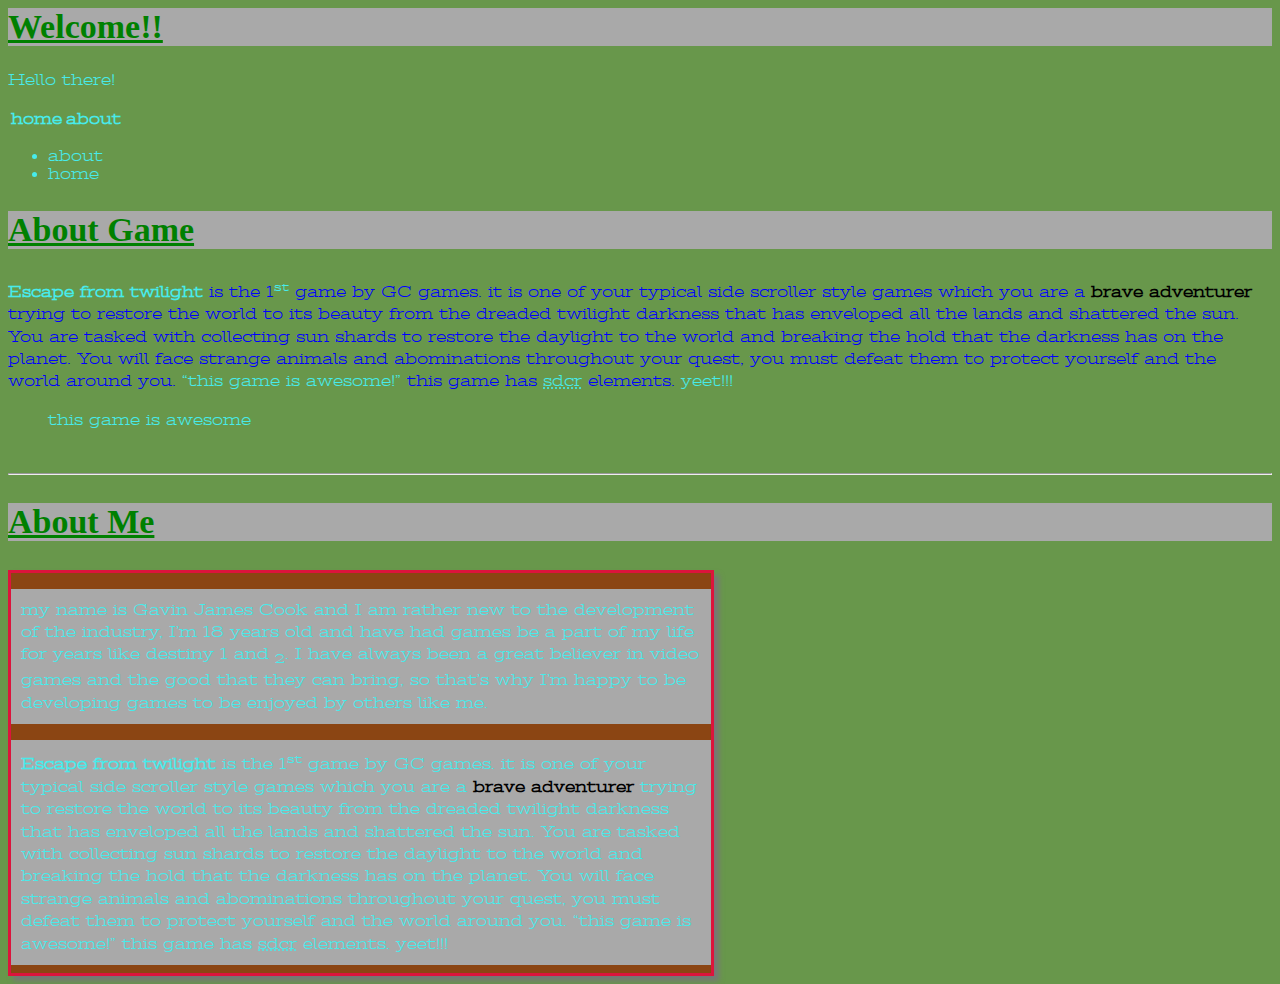
<file: index.html>
<html>
    
    <!-- this is a comment -->
    
    <head>
    <title> test site </title>
    
        <link href="fonts/webfontkit-20211201-042002/stylesheet.css" 
              type="text/css" rel="stylesheet">
        
        
        <link href="css/styles.css" 
              type="text/css" rel="stylesheet">
        
    </head>
    
    <body>
    
        
        
        
    <h1>Welcome!!</h1>
        
        
        
        
        
        
    <p>Hello there!</p>
    
        
        <table>
        
            <tr> 
                <th>home</th>
                <th>about</th>
            
            
            </tr>
            
            
        
        
        </table>
        
        <ul>
        
        <li>about</li>
            
            <li>home</li>
        
        </ul>
        
        
        <h2> About game</h2>
        
    <p id="first"> <strong>Escape from twilight</strong> is the 1<sup>st</sup> game by GC games. it is one of your typical side scroller style games which you are a <span class="character_name">brave adventurer</span> trying to restore the world to its beauty from the dreaded twilight darkness that has enveloped all the lands and shattered the sun. You are tasked with collecting sun shards to restore the daylight to the world and breaking the hold that the darkness has on the planet. You will face strange animals and abominations throughout your quest, you must defeat them to protect yourself and the world around you. <q>this game is awesome!</q> this game has <abbr title = "sidescroller">sdcr</abbr> elements. <a href = "index.html">yeet!!!</a></p>
        
        <blockquote cite="yourmaw.com">
        <p> this game is awesome</p>
            
        </blockquote>
        
        
        <br />
        
        <hr />
        
        
        <h2> About me</h2>
        
        
        <div id="divbox">
        
    <p class="pClass">my name is Gavin James Cook and I am rather new to the development of the industry, I’m 18 years old and have had games be a part of my life for years like destiny 1 and <sub>2</sub>. I have always been a great believer in video games and the good that they can bring, so that’s why I’m happy to be developing games to be enjoyed by others like me.</p>
        
        
        <p class="pClass"> <strong>Escape from twilight</strong> is the 1<sup>st</sup> game by GC games. it is one of your typical side scroller style games which you are a <span class="character_name">brave adventurer</span> trying to restore the world to its beauty from the dreaded twilight darkness that has enveloped all the lands and shattered the sun. You are tasked with collecting sun shards to restore the daylight to the world and breaking the hold that the darkness has on the planet. You will face strange animals and abominations throughout your quest, you must defeat them to protect yourself and the world around you. <q>this game is awesome!</q> this game has <abbr title = "sidescroller">sdcr</abbr> elements. <a href = "index.html">yeet!!!</a></p>
        
        </div>
        
    </body>

</html>
</file>
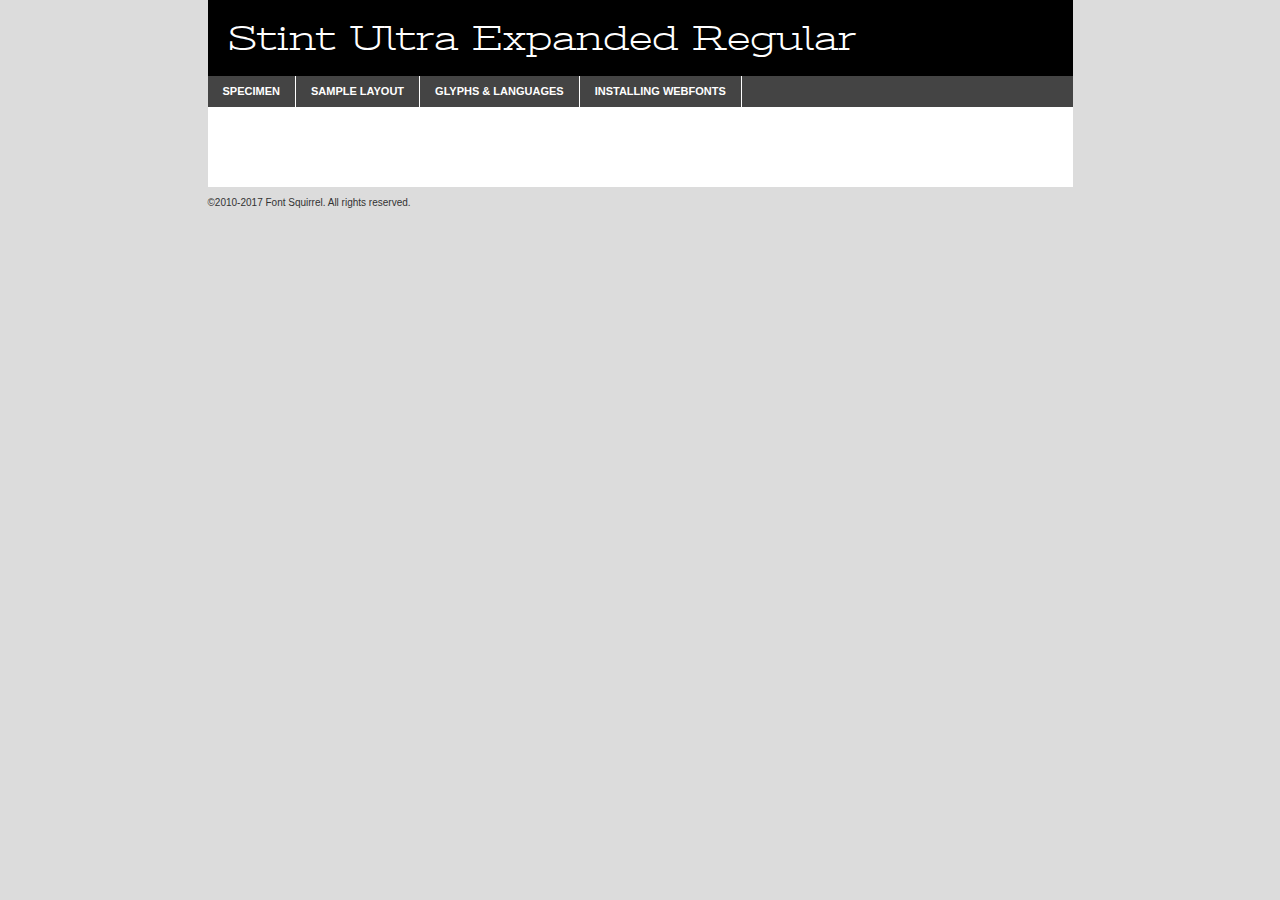
<file: fonts/webfontkit-20211201-042002/stintultraexpanded-regular-demo.html>
<!DOCTYPE html PUBLIC "-//W3C//DTD XHTML 1.0 Transitional//EN"
	"http://www.w3.org/TR/xhtml1/DTD/xhtml1-transitional.dtd">

<html xmlns="http://www.w3.org/1999/xhtml" xml:lang="en" lang="en">
<head>
	<meta http-equiv="Content-Type" content="text/html; charset=utf-8" />
	<script src="http://ajax.googleapis.com/ajax/libs/jquery/1.7.2/jquery.min.js" type="text/javascript" charset="utf-8"></script>
	<script type="text/javascript">
	(function($){$.fn.easyTabs=function(option){var param=jQuery.extend({fadeSpeed:"fast",defaultContent:1,activeClass:'active'},option);$(this).each(function(){var thisId="#"+this.id;if(param.defaultContent==''){param.defaultContent=1;}
	if(typeof param.defaultContent=="number")
	{var defaultTab=$(thisId+" .tabs li:eq("+(param.defaultContent-1)+") a").attr('href').substr(1);}else{var defaultTab=param.defaultContent;}
	$(thisId+" .tabs li a").each(function(){var tabToHide=$(this).attr('href').substr(1);$("#"+tabToHide).addClass('easytabs-tab-content');});hideAll();changeContent(defaultTab);function hideAll(){$(thisId+" .easytabs-tab-content").hide();}
	function changeContent(tabId){hideAll();$(thisId+" .tabs li").removeClass(param.activeClass);$(thisId+" .tabs li a[href=#"+tabId+"]").closest('li').addClass(param.activeClass);if(param.fadeSpeed!="none")
	{$(thisId+" #"+tabId).fadeIn(param.fadeSpeed);}else{$(thisId+" #"+tabId).show();}}
	$(thisId+" .tabs li").click(function(){var tabId=$(this).find('a').attr('href').substr(1);changeContent(tabId);return false;});});}})(jQuery);
	</script>
	<link rel="stylesheet" href="specimen_files/specimen_stylesheet.css" type="text/css" charset="utf-8" />
	<link rel="stylesheet" href="stylesheet.css" type="text/css" charset="utf-8" />

	<style type="text/css">
					body{
				font-family: 'stint_ultra_expandedregular';
							}
		</style>

	<title>Stint Ultra Expanded Regular Specimen</title>
	
	
	<script type="text/javascript" charset="utf-8">
		$(document).ready(function() {
			$('#container').easyTabs({defaultContent:1});
		});
	</script>
</head>

<body>
<div id="container">
	<div id="header">
		Stint Ultra Expanded Regular	</div>
	<ul class="tabs">
		<li><a href="#specimen">Specimen</a></li>
		<li><a href="#layout">Sample Layout</a></li>
				<li><a href="#glyphs">Glyphs &amp; Languages</a></li>
		<li><a href="#installing">Installing Webfonts</a></li>
		
	</ul>
	
	<div id="main_content">

		
			<div id="specimen">
		
				<div class="section">
					<div class="grid12 firstcol">
						<div class="huge">AaBb</div>
					</div>
				</div>
		
				<div class="section">
					<div class="glyph_range">A&#x200B;B&#x200b;C&#x200b;D&#x200b;E&#x200b;F&#x200b;G&#x200b;H&#x200b;I&#x200b;J&#x200b;K&#x200b;L&#x200b;M&#x200b;N&#x200b;O&#x200b;P&#x200b;Q&#x200b;R&#x200b;S&#x200b;T&#x200b;U&#x200b;V&#x200b;W&#x200b;X&#x200b;Y&#x200b;Z&#x200b;a&#x200b;b&#x200b;c&#x200b;d&#x200b;e&#x200b;f&#x200b;g&#x200b;h&#x200b;i&#x200b;j&#x200b;k&#x200b;l&#x200b;m&#x200b;n&#x200b;o&#x200b;p&#x200b;q&#x200b;r&#x200b;s&#x200b;t&#x200b;u&#x200b;v&#x200b;w&#x200b;x&#x200b;y&#x200b;z&#x200b;1&#x200b;2&#x200b;3&#x200b;4&#x200b;5&#x200b;6&#x200b;7&#x200b;8&#x200b;9&#x200b;0&#x200b;&amp;&#x200b;.&#x200b;,&#x200b;?&#x200b;!&#x200b;&#64;&#x200b;(&#x200b;)&#x200b;#&#x200b;$&#x200b;%&#x200b;*&#x200b;+&#x200b;-&#x200b;=&#x200b;:&#x200b;;</div>
				</div>
				<div class="section">
					<div class="grid12 firstcol">
						<table class="sample_table">
							<tr><td>10</td><td class="size10">abcdefghijklmnopqrstuvwxyzABCDEFGHIJKLMNOPQRSTUVWXYZ0123456789abcdefghijklmnopqrstuvwxyzABCDEFGHIJKLMNOPQRSTUVWXYZ0123456789abcdefghijklmnopqrstuvwxyzABCDEFGHIJKLMNOPQRSTUVWXYZ</td></tr>
							<tr><td>11</td><td class="size11">abcdefghijklmnopqrstuvwxyzABCDEFGHIJKLMNOPQRSTUVWXYZ0123456789abcdefghijklmnopqrstuvwxyzABCDEFGHIJKLMNOPQRSTUVWXYZ0123456789abcdefghijklmnopqrstuvwxyzABCDEFGHIJKLMNOPQRSTUVWXYZ</td></tr>
							<tr><td>12</td><td class="size12">abcdefghijklmnopqrstuvwxyzABCDEFGHIJKLMNOPQRSTUVWXYZ0123456789abcdefghijklmnopqrstuvwxyzABCDEFGHIJKLMNOPQRSTUVWXYZ0123456789abcdefghijklmnopqrstuvwxyzABCDEFGHIJKLMNOPQRSTUVWXYZ</td></tr>
							<tr><td>13</td><td class="size13">abcdefghijklmnopqrstuvwxyzABCDEFGHIJKLMNOPQRSTUVWXYZ0123456789abcdefghijklmnopqrstuvwxyzABCDEFGHIJKLMNOPQRSTUVWXYZ0123456789abcdefghijklmnopqrstuvwxyzABCDEFGHIJKLMNOPQRSTUVWXYZ</td></tr>
							<tr><td>14</td><td class="size14">abcdefghijklmnopqrstuvwxyzABCDEFGHIJKLMNOPQRSTUVWXYZ0123456789abcdefghijklmnopqrstuvwxyzABCDEFGHIJKLMNOPQRSTUVWXYZ0123456789abcdefghijklmnopqrstuvwxyzABCDEFGHIJKLMNOPQRSTUVWXYZ</td></tr>
							<tr><td>16</td><td class="size16">abcdefghijklmnopqrstuvwxyzABCDEFGHIJKLMNOPQRSTUVWXYZ0123456789abcdefghijklmnopqrstuvwxyzABCDEFGHIJKLMNOPQRSTUVWXYZ</td></tr>
							<tr><td>18</td><td class="size18">abcdefghijklmnopqrstuvwxyzABCDEFGHIJKLMNOPQRSTUVWXYZ0123456789abcdefghijklmnopqrstuvwxyzABCDEFGHIJKLMNOPQRSTUVWXYZ</td></tr>
							<tr><td>20</td><td class="size20">abcdefghijklmnopqrstuvwxyzABCDEFGHIJKLMNOPQRSTUVWXYZ0123456789abcdefghijklmnopqrstuvwxyzABCDEFGHIJKLMNOPQRSTUVWXYZ</td></tr>
							<tr><td>24</td><td class="size24">abcdefghijklmnopqrstuvwxyzABCDEFGHIJKLMNOPQRSTUVWXYZ0123456789abcdefghijklmnopqrstuvwxyzABCDEFGHIJKLMNOPQRSTUVWXYZ</td></tr>
							<tr><td>30</td><td class="size30">abcdefghijklmnopqrstuvwxyzABCDEFGHIJKLMNOPQRSTUVWXYZ0123456789abcdefghijklmnopqrstuvwxyzABCDEFGHIJKLMNOPQRSTUVWXYZ</td></tr>
							<tr><td>36</td><td class="size36">abcdefghijklmnopqrstuvwxyzABCDEFGHIJKLMNOPQRSTUVWXYZ0123456789abcdefghijklmnopqrstuvwxyzABCDEFGHIJKLMNOPQRSTUVWXYZ</td></tr>
							<tr><td>48</td><td class="size48">abcdefghijklmnopqrstuvwxyzABCDEFGHIJKLMNOPQRSTUVWXYZ0123456789abcdefghijklmnopqrstuvwxyzABCDEFGHIJKLMNOPQRSTUVWXYZ</td></tr>
							<tr><td>60</td><td class="size60">abcdefghijklmnopqrstuvwxyzABCDEFGHIJKLMNOPQRSTUVWXYZ0123456789abcdefghijklmnopqrstuvwxyzABCDEFGHIJKLMNOPQRSTUVWXYZ</td></tr>
							<tr><td>72</td><td class="size72">abcdefghijklmnopqrstuvwxyzABCDEFGHIJKLMNOPQRSTUVWXYZ0123456789abcdefghijklmnopqrstuvwxyzABCDEFGHIJKLMNOPQRSTUVWXYZ</td></tr>
							<tr><td>90</td><td class="size90">abcdefghijklmnopqrstuvwxyzABCDEFGHIJKLMNOPQRSTUVWXYZ0123456789abcdefghijklmnopqrstuvwxyzABCDEFGHIJKLMNOPQRSTUVWXYZ</td></tr>
						</table>
				
					</div>
			
				</div>
		
		
		
								<div class="section" id="bodycomparison">


										<div id="xheight">
				<div class="fontbody">&#x25FC;&#x25FC;&#x25FC;&#x25FC;&#x25FC;&#x25FC;&#x25FC;&#x25FC;&#x25FC;&#x25FC;&#x25FC;&#x25FC;&#x25FC;&#x25FC;&#x25FC;&#x25FC;&#x25FC;&#x25FC;&#x25FC;&#x25FC;&#x25FC;&#x25FC;&#x25FC;&#x25FC;&#x25FC;&#x25FC;&#x25FC;&#x25FC;&#x25FC;&#x25FC;&#x25FC;&#x25FC;&#x25FC;&#x25FC;&#x25FC;&#x25FC;&#x25FC;&#x25FC;&#x25FC;&#x25FC;&#x25FC;&#x25FC;&#x25FC;&#x25FC;&#x25FC;&#x25FC;&#x25FC;&#x25FC;&#x25FC;&#x25FC;&#x25FC;&#x25FC;&#x25FC;&#x25FC;&#x25FC;&#x25FC;&#x25FC;&#x25FC;&#x25FC;&#x25FC;&#x25FC;&#x25FC;&#x25FC;&#x25FC;&#x25FC;&#x25FC;&#x25FC;&#x25FC;&#x25FC;&#x25FC;&#x25FC;&#x25FC;&#x25FC;&#x25FC;&#x25FC;&#x25FC;&#x25FC;&#x25FC;&#x25FC;&#x25FC;&#x25FC;&#x25FC;&#x25FC;&#x25FC;&#x25FC;&#x25FC;&#x25FC;&#x25FC;&#x25FC;&#x25FC;&#x25FC;&#x25FC;&#x25FC;&#x25FC;&#x25FC;&#x25FC;&#x25FC;&#x25FC;&#x25FC;body</div><div class="arialbody">body</div><div class="verdanabody">body</div><div class="georgiabody">body</div></div>
										<div class="fontbody" style="z-index:1">
											body<span>Stint Ultra Expanded Regular</span>
										</div>
										<div class="arialbody" style="z-index:1">
											body<span>Arial</span>
										</div>
										<div class="verdanabody" style="z-index:1">
											body<span>Verdana</span>
										</div>
										<div class="georgiabody" style="z-index:1">
											body<span>Georgia</span>
										</div>



								</div>
		
		
				<div class="section psample psample_row1" id="">
					
					<div class="grid2 firstcol">
						<p class="size10"><span>10.</span>Aenean lacinia bibendum nulla sed consectetur. Fusce dapibus, tellus ac cursus commodo, tortor mauris condimentum nibh, ut fermentum massa justo sit amet risus. Nullam id dolor id nibh ultricies vehicula ut id elit. Cum sociis natoque penatibus et magnis dis parturient montes, nascetur ridiculus mus. Nulla vitae elit libero, a pharetra augue.</p>
			
					</div>
					<div class="grid3">
						<p class="size11"><span>11.</span>Aenean lacinia bibendum nulla sed consectetur. Fusce dapibus, tellus ac cursus commodo, tortor mauris condimentum nibh, ut fermentum massa justo sit amet risus. Nullam id dolor id nibh ultricies vehicula ut id elit. Cum sociis natoque penatibus et magnis dis parturient montes, nascetur ridiculus mus. Nulla vitae elit libero, a pharetra augue.</p>
			
					</div>
					<div class="grid3">
						<p class="size12"><span>12.</span>Aenean lacinia bibendum nulla sed consectetur. Fusce dapibus, tellus ac cursus commodo, tortor mauris condimentum nibh, ut fermentum massa justo sit amet risus. Nullam id dolor id nibh ultricies vehicula ut id elit. Cum sociis natoque penatibus et magnis dis parturient montes, nascetur ridiculus mus. Nulla vitae elit libero, a pharetra augue.</p>
			
					</div>
					<div class="grid4">
						<p class="size13"><span>13.</span>Aenean lacinia bibendum nulla sed consectetur. Fusce dapibus, tellus ac cursus commodo, tortor mauris condimentum nibh, ut fermentum massa justo sit amet risus. Nullam id dolor id nibh ultricies vehicula ut id elit. Cum sociis natoque penatibus et magnis dis parturient montes, nascetur ridiculus mus. Nulla vitae elit libero, a pharetra augue.</p>
			
					</div>
					<div class="white_blend"></div>
					
				</div>
				<div class="section psample psample_row2" id="">
					<div class="grid3 firstcol">
						<p class="size14"><span>14.</span>Aenean lacinia bibendum nulla sed consectetur. Fusce dapibus, tellus ac cursus commodo, tortor mauris condimentum nibh, ut fermentum massa justo sit amet risus. Nullam id dolor id nibh ultricies vehicula ut id elit. Cum sociis natoque penatibus et magnis dis parturient montes, nascetur ridiculus mus. Nulla vitae elit libero, a pharetra augue.</p>
			
					</div>
					<div class="grid4">
						<p class="size16"><span>16.</span>Aenean lacinia bibendum nulla sed consectetur. Fusce dapibus, tellus ac cursus commodo, tortor mauris condimentum nibh, ut fermentum massa justo sit amet risus. Nullam id dolor id nibh ultricies vehicula ut id elit. Cum sociis natoque penatibus et magnis dis parturient montes, nascetur ridiculus mus. Nulla vitae elit libero, a pharetra augue.</p>
			
					</div>
					<div class="grid5">
						<p class="size18"><span>18.</span>Aenean lacinia bibendum nulla sed consectetur. Fusce dapibus, tellus ac cursus commodo, tortor mauris condimentum nibh, ut fermentum massa justo sit amet risus. Nullam id dolor id nibh ultricies vehicula ut id elit. Cum sociis natoque penatibus et magnis dis parturient montes, nascetur ridiculus mus. Nulla vitae elit libero, a pharetra augue.</p>
			
					</div>

					<div class="white_blend"></div>

				</div>
				
				<div class="section psample psample_row3" id="">
					<div class="grid5 firstcol">
						<p class="size20"><span>20.</span>Aenean lacinia bibendum nulla sed consectetur. Fusce dapibus, tellus ac cursus commodo, tortor mauris condimentum nibh, ut fermentum massa justo sit amet risus. Nullam id dolor id nibh ultricies vehicula ut id elit. Cum sociis natoque penatibus et magnis dis parturient montes, nascetur ridiculus mus. Nulla vitae elit libero, a pharetra augue.</p>
					</div>
					<div class="grid7">
						<p class="size24"><span>24.</span>Aenean lacinia bibendum nulla sed consectetur. Fusce dapibus, tellus ac cursus commodo, tortor mauris condimentum nibh, ut fermentum massa justo sit amet risus. Nullam id dolor id nibh ultricies vehicula ut id elit. Cum sociis natoque penatibus et magnis dis parturient montes, nascetur ridiculus mus. Nulla vitae elit libero, a pharetra augue.</p>
					</div>
					
					<div class="white_blend"></div>
					
				</div>
				
				<div class="section psample psample_row4" id="">
					<div class="grid12 firstcol">
						<p class="size30"><span>30.</span>Aenean lacinia bibendum nulla sed consectetur. Fusce dapibus, tellus ac cursus commodo, tortor mauris condimentum nibh, ut fermentum massa justo sit amet risus. Nullam id dolor id nibh ultricies vehicula ut id elit. Cum sociis natoque penatibus et magnis dis parturient montes, nascetur ridiculus mus. Nulla vitae elit libero, a pharetra augue.</p>
					</div>
					<div class="white_blend"></div>
					
				</div>
				
				
				
				<div class="section psample psample_row1 fullreverse">
					<div class="grid2 firstcol">
						<p class="size10"><span>10.</span>Aenean lacinia bibendum nulla sed consectetur. Fusce dapibus, tellus ac cursus commodo, tortor mauris condimentum nibh, ut fermentum massa justo sit amet risus. Nullam id dolor id nibh ultricies vehicula ut id elit. Cum sociis natoque penatibus et magnis dis parturient montes, nascetur ridiculus mus. Nulla vitae elit libero, a pharetra augue.</p>
			
					</div>
					<div class="grid3">
						<p class="size11"><span>11.</span>Aenean lacinia bibendum nulla sed consectetur. Fusce dapibus, tellus ac cursus commodo, tortor mauris condimentum nibh, ut fermentum massa justo sit amet risus. Nullam id dolor id nibh ultricies vehicula ut id elit. Cum sociis natoque penatibus et magnis dis parturient montes, nascetur ridiculus mus. Nulla vitae elit libero, a pharetra augue.</p>
			
					</div>
					<div class="grid3">
						<p class="size12"><span>12.</span>Aenean lacinia bibendum nulla sed consectetur. Fusce dapibus, tellus ac cursus commodo, tortor mauris condimentum nibh, ut fermentum massa justo sit amet risus. Nullam id dolor id nibh ultricies vehicula ut id elit. Cum sociis natoque penatibus et magnis dis parturient montes, nascetur ridiculus mus. Nulla vitae elit libero, a pharetra augue.</p>
			
					</div>
					<div class="grid4">
						<p class="size13"><span>13.</span>Aenean lacinia bibendum nulla sed consectetur. Fusce dapibus, tellus ac cursus commodo, tortor mauris condimentum nibh, ut fermentum massa justo sit amet risus. Nullam id dolor id nibh ultricies vehicula ut id elit. Cum sociis natoque penatibus et magnis dis parturient montes, nascetur ridiculus mus. Nulla vitae elit libero, a pharetra augue.</p>
			
					</div>
					<div class="black_blend"></div>
					
				</div>
				
				<div class="section psample psample_row2 fullreverse">
					<div class="grid3 firstcol">
						<p class="size14"><span>14.</span>Aenean lacinia bibendum nulla sed consectetur. Fusce dapibus, tellus ac cursus commodo, tortor mauris condimentum nibh, ut fermentum massa justo sit amet risus. Nullam id dolor id nibh ultricies vehicula ut id elit. Cum sociis natoque penatibus et magnis dis parturient montes, nascetur ridiculus mus. Nulla vitae elit libero, a pharetra augue.</p>
			
					</div>
					<div class="grid4">
						<p class="size16"><span>16.</span>Aenean lacinia bibendum nulla sed consectetur. Fusce dapibus, tellus ac cursus commodo, tortor mauris condimentum nibh, ut fermentum massa justo sit amet risus. Nullam id dolor id nibh ultricies vehicula ut id elit. Cum sociis natoque penatibus et magnis dis parturient montes, nascetur ridiculus mus. Nulla vitae elit libero, a pharetra augue.</p>
			
					</div>
					<div class="grid5">
						<p class="size18"><span>18.</span>Aenean lacinia bibendum nulla sed consectetur. Fusce dapibus, tellus ac cursus commodo, tortor mauris condimentum nibh, ut fermentum massa justo sit amet risus. Nullam id dolor id nibh ultricies vehicula ut id elit. Cum sociis natoque penatibus et magnis dis parturient montes, nascetur ridiculus mus. Nulla vitae elit libero, a pharetra augue.</p>
			
					</div>
					<div class="black_blend"></div>

				</div>
				
				<div class="section psample fullreverse psample_row3" id="">
					<div class="grid5 firstcol">
						<p class="size20"><span>20.</span>Aenean lacinia bibendum nulla sed consectetur. Fusce dapibus, tellus ac cursus commodo, tortor mauris condimentum nibh, ut fermentum massa justo sit amet risus. Nullam id dolor id nibh ultricies vehicula ut id elit. Cum sociis natoque penatibus et magnis dis parturient montes, nascetur ridiculus mus. Nulla vitae elit libero, a pharetra augue.</p>
					</div>
					<div class="grid7">
						<p class="size24"><span>24.</span>Aenean lacinia bibendum nulla sed consectetur. Fusce dapibus, tellus ac cursus commodo, tortor mauris condimentum nibh, ut fermentum massa justo sit amet risus. Nullam id dolor id nibh ultricies vehicula ut id elit. Cum sociis natoque penatibus et magnis dis parturient montes, nascetur ridiculus mus. Nulla vitae elit libero, a pharetra augue.</p>
					</div>
					
					<div class="black_blend"></div>
					
				</div>
				
				<div class="section psample fullreverse psample_row4" id="" style="border-bottom: 20px #000 solid;">
					<div class="grid12 firstcol">
						<p class="size30"><span>30.</span>Aenean lacinia bibendum nulla sed consectetur. Fusce dapibus, tellus ac cursus commodo, tortor mauris condimentum nibh, ut fermentum massa justo sit amet risus. Nullam id dolor id nibh ultricies vehicula ut id elit. Cum sociis natoque penatibus et magnis dis parturient montes, nascetur ridiculus mus. Nulla vitae elit libero, a pharetra augue.</p>
					</div>
					<div class="black_blend"></div>
					
				</div>
				
				
				
				
			</div>
			
			<div id="layout">
				
				<div class="section">
					
					<div class="grid12 firstcol">
						<h1>Lorem Ipsum Dolor</h1>
						<h2>Etiam porta sem malesuada magna mollis euismod</h2>
						
						<p class="byline">By <a href="#link">Aenean Lacinia</a></p>
					</div>
				</div>
				<div class="section">
					<div class="grid8 firstcol">
						<p class="large">Donec sed odio dui. Morbi leo risus, porta ac consectetur ac, vestibulum at eros. Fusce dapibus, tellus ac cursus commodo, tortor mauris condimentum nibh, ut fermentum massa justo sit amet risus. </p>

						
						<h3>Pellentesque ornare sem</h3>

						<p>Maecenas sed diam eget risus varius blandit sit amet non magna. Maecenas faucibus mollis interdum. Donec ullamcorper nulla non metus auctor fringilla. Nullam id dolor id nibh ultricies vehicula ut id elit. Nullam id dolor id nibh ultricies vehicula ut id elit. </p>

						<p>Aenean eu leo quam. Pellentesque ornare sem lacinia quam venenatis vestibulum. Lorem ipsum dolor sit amet, consectetur adipiscing elit. Cum sociis natoque penatibus et magnis dis parturient montes, nascetur ridiculus mus. </p>

						<p>Nulla vitae elit libero, a pharetra augue. Praesent commodo cursus magna, vel scelerisque nisl consectetur et. Aenean lacinia bibendum nulla sed consectetur. </p>

						<p>Nullam quis risus eget urna mollis ornare vel eu leo. Nullam quis risus eget urna mollis ornare vel eu leo. Maecenas sed diam eget risus varius blandit sit amet non magna. Donec ullamcorper nulla non metus auctor fringilla. </p>

						<h3>Cras mattis consectetur</h3>

						<p>Aenean eu leo quam. Pellentesque ornare sem lacinia quam venenatis vestibulum. Aenean lacinia bibendum nulla sed consectetur. Integer posuere erat a ante venenatis dapibus posuere velit aliquet. Cras mattis consectetur purus sit amet fermentum. </p>

						<p>Nullam id dolor id nibh ultricies vehicula ut id elit. Nullam quis risus eget urna mollis ornare vel eu leo. Cras mattis consectetur purus sit amet fermentum.</p>
					</div>
					
					<div class="grid4 sidebar">
						
						<div class="box reverse">
							<p class="last">Nullam quis risus eget urna mollis ornare vel eu leo. Donec ullamcorper nulla non metus auctor fringilla. Cras mattis consectetur purus sit amet fermentum. Sed posuere consectetur est at lobortis. Lorem ipsum dolor sit amet, consectetur adipiscing elit. </p>
						</div>
						
						<p class="caption">Maecenas sed diam eget risus varius.</p>

						<p>Vestibulum id ligula porta felis euismod semper. Integer posuere erat a ante venenatis dapibus posuere velit aliquet. Vestibulum id ligula porta felis euismod semper. Sed posuere consectetur est at lobortis. Maecenas sed diam eget risus varius blandit sit amet non magna. Fusce dapibus, tellus ac cursus commodo, tortor mauris condimentum nibh, ut fermentum massa justo sit amet risus. </p>

					

						<p>Duis mollis, est non commodo luctus, nisi erat porttitor ligula, eget lacinia odio sem nec elit. Aenean lacinia bibendum nulla sed consectetur. Vivamus sagittis lacus vel augue laoreet rutrum faucibus dolor auctor. Aenean lacinia bibendum nulla sed consectetur. Nullam quis risus eget urna mollis ornare vel eu leo. </p>

						<p>Praesent commodo cursus magna, vel scelerisque nisl consectetur et. Donec ullamcorper nulla non metus auctor fringilla. Maecenas faucibus mollis interdum. Fusce dapibus, tellus ac cursus commodo, tortor mauris condimentum nibh, ut fermentum massa justo sit amet risus. </p>

					</div>
				</div>
				
			</div>


			



		<div id="glyphs">
			<div class="section">
				<div class="grid12 firstcol">
			
				<h1>Language Support</h1>
				<p>The subset of Stint Ultra Expanded Regular in this kit supports the following languages:<br />
			
					Albanian, Basque, Breton, Chamorro, Danish, Dutch, English, Faroese, Finnish, French, Frisian, Galician, German, Icelandic, Italian, Malagasy, Norwegian, Portuguese, Spanish, Alsatian, Aragonese, Arapaho, Arrernte, Asturian, Aymara, Bislama, Cebuano, Corsican, Fijian, French_creole, Genoese, Gilbertese, Greenlandic, Haitian_creole, Hiligaynon, Hmong, Hopi, Ibanag, Iloko_ilokano, Indonesian, Interglossa_glosa, Interlingua, Irish_gaelic, Jerriais, Lojban, Lombard, Luxembourgeois, Manx, Mohawk, Norfolk_pitcairnese, Occitan, Oromo, Pangasinan, Papiamento, Piedmontese, Potawatomi, Rhaeto-romance, Romansh, Rotokas, Sami_lule, Samoan, Sardinian, Scots_gaelic, Seychelles_creole, Shona, Sicilian, Somali, Southern_ndebele, Swahili, Swati_swazi, Tagalog_filipino_pilipino, Tetum, Tok_pisin, Uyghur_latinized, Volapuk, Walloon, Warlpiri, Xhosa, Yapese, Zulu, Latinbasic, Ubasic, Demo				</p>
				<h1>Glyph Chart</h1>
				<p>The subset of Stint Ultra Expanded Regular in this kit includes all the glyphs listed below. Unicode entities are included above each glyph to help you insert individual characters into your layout.</p>
				<div id="glyph_chart">
			
																				 <div><p>&amp;#32;</p>&#32;</div>
																				 <div><p>&amp;#33;</p>&#33;</div>
																				 <div><p>&amp;#34;</p>&#34;</div>
																				 <div><p>&amp;#35;</p>&#35;</div>
																				 <div><p>&amp;#36;</p>&#36;</div>
																				 <div><p>&amp;#37;</p>&#37;</div>
																				 <div><p>&amp;#38;</p>&#38;</div>
																				 <div><p>&amp;#39;</p>&#39;</div>
																				 <div><p>&amp;#40;</p>&#40;</div>
																				 <div><p>&amp;#41;</p>&#41;</div>
																				 <div><p>&amp;#42;</p>&#42;</div>
																				 <div><p>&amp;#43;</p>&#43;</div>
																				 <div><p>&amp;#44;</p>&#44;</div>
																				 <div><p>&amp;#45;</p>&#45;</div>
																				 <div><p>&amp;#46;</p>&#46;</div>
																				 <div><p>&amp;#47;</p>&#47;</div>
																				 <div><p>&amp;#48;</p>&#48;</div>
																				 <div><p>&amp;#49;</p>&#49;</div>
																				 <div><p>&amp;#50;</p>&#50;</div>
																				 <div><p>&amp;#51;</p>&#51;</div>
																				 <div><p>&amp;#52;</p>&#52;</div>
																				 <div><p>&amp;#53;</p>&#53;</div>
																				 <div><p>&amp;#54;</p>&#54;</div>
																				 <div><p>&amp;#55;</p>&#55;</div>
																				 <div><p>&amp;#56;</p>&#56;</div>
																				 <div><p>&amp;#57;</p>&#57;</div>
																				 <div><p>&amp;#58;</p>&#58;</div>
																				 <div><p>&amp;#59;</p>&#59;</div>
																				 <div><p>&amp;#60;</p>&#60;</div>
																				 <div><p>&amp;#61;</p>&#61;</div>
																				 <div><p>&amp;#62;</p>&#62;</div>
																				 <div><p>&amp;#63;</p>&#63;</div>
																				 <div><p>&amp;#64;</p>&#64;</div>
																				 <div><p>&amp;#65;</p>&#65;</div>
																				 <div><p>&amp;#66;</p>&#66;</div>
																				 <div><p>&amp;#67;</p>&#67;</div>
																				 <div><p>&amp;#68;</p>&#68;</div>
																				 <div><p>&amp;#69;</p>&#69;</div>
																				 <div><p>&amp;#70;</p>&#70;</div>
																				 <div><p>&amp;#71;</p>&#71;</div>
																				 <div><p>&amp;#72;</p>&#72;</div>
																				 <div><p>&amp;#73;</p>&#73;</div>
																				 <div><p>&amp;#74;</p>&#74;</div>
																				 <div><p>&amp;#75;</p>&#75;</div>
																				 <div><p>&amp;#76;</p>&#76;</div>
																				 <div><p>&amp;#77;</p>&#77;</div>
																				 <div><p>&amp;#78;</p>&#78;</div>
																				 <div><p>&amp;#79;</p>&#79;</div>
																				 <div><p>&amp;#80;</p>&#80;</div>
																				 <div><p>&amp;#81;</p>&#81;</div>
																				 <div><p>&amp;#82;</p>&#82;</div>
																				 <div><p>&amp;#83;</p>&#83;</div>
																				 <div><p>&amp;#84;</p>&#84;</div>
																				 <div><p>&amp;#85;</p>&#85;</div>
																				 <div><p>&amp;#86;</p>&#86;</div>
																				 <div><p>&amp;#87;</p>&#87;</div>
																				 <div><p>&amp;#88;</p>&#88;</div>
																				 <div><p>&amp;#89;</p>&#89;</div>
																				 <div><p>&amp;#90;</p>&#90;</div>
																				 <div><p>&amp;#91;</p>&#91;</div>
																				 <div><p>&amp;#92;</p>&#92;</div>
																				 <div><p>&amp;#93;</p>&#93;</div>
																				 <div><p>&amp;#94;</p>&#94;</div>
																				 <div><p>&amp;#95;</p>&#95;</div>
																				 <div><p>&amp;#96;</p>&#96;</div>
																				 <div><p>&amp;#97;</p>&#97;</div>
																				 <div><p>&amp;#98;</p>&#98;</div>
																				 <div><p>&amp;#99;</p>&#99;</div>
																				 <div><p>&amp;#100;</p>&#100;</div>
																				 <div><p>&amp;#101;</p>&#101;</div>
																				 <div><p>&amp;#102;</p>&#102;</div>
																				 <div><p>&amp;#103;</p>&#103;</div>
																				 <div><p>&amp;#104;</p>&#104;</div>
																				 <div><p>&amp;#105;</p>&#105;</div>
																				 <div><p>&amp;#106;</p>&#106;</div>
																				 <div><p>&amp;#107;</p>&#107;</div>
																				 <div><p>&amp;#108;</p>&#108;</div>
																				 <div><p>&amp;#109;</p>&#109;</div>
																				 <div><p>&amp;#110;</p>&#110;</div>
																				 <div><p>&amp;#111;</p>&#111;</div>
																				 <div><p>&amp;#112;</p>&#112;</div>
																				 <div><p>&amp;#113;</p>&#113;</div>
																				 <div><p>&amp;#114;</p>&#114;</div>
																				 <div><p>&amp;#115;</p>&#115;</div>
																				 <div><p>&amp;#116;</p>&#116;</div>
																				 <div><p>&amp;#117;</p>&#117;</div>
																				 <div><p>&amp;#118;</p>&#118;</div>
																				 <div><p>&amp;#119;</p>&#119;</div>
																				 <div><p>&amp;#120;</p>&#120;</div>
																				 <div><p>&amp;#121;</p>&#121;</div>
																				 <div><p>&amp;#122;</p>&#122;</div>
																				 <div><p>&amp;#123;</p>&#123;</div>
																				 <div><p>&amp;#124;</p>&#124;</div>
																				 <div><p>&amp;#125;</p>&#125;</div>
																				 <div><p>&amp;#126;</p>&#126;</div>
																				 <div><p>&amp;#160;</p>&#160;</div>
																				 <div><p>&amp;#161;</p>&#161;</div>
																				 <div><p>&amp;#162;</p>&#162;</div>
																				 <div><p>&amp;#163;</p>&#163;</div>
																				 <div><p>&amp;#164;</p>&#164;</div>
																				 <div><p>&amp;#165;</p>&#165;</div>
																				 <div><p>&amp;#166;</p>&#166;</div>
																				 <div><p>&amp;#167;</p>&#167;</div>
																				 <div><p>&amp;#168;</p>&#168;</div>
																				 <div><p>&amp;#169;</p>&#169;</div>
																				 <div><p>&amp;#170;</p>&#170;</div>
																				 <div><p>&amp;#171;</p>&#171;</div>
																				 <div><p>&amp;#172;</p>&#172;</div>
																				 <div><p>&amp;#173;</p>&#173;</div>
																				 <div><p>&amp;#174;</p>&#174;</div>
																				 <div><p>&amp;#175;</p>&#175;</div>
																				 <div><p>&amp;#176;</p>&#176;</div>
																				 <div><p>&amp;#177;</p>&#177;</div>
																				 <div><p>&amp;#178;</p>&#178;</div>
																				 <div><p>&amp;#179;</p>&#179;</div>
																				 <div><p>&amp;#180;</p>&#180;</div>
																				 <div><p>&amp;#181;</p>&#181;</div>
																				 <div><p>&amp;#182;</p>&#182;</div>
																				 <div><p>&amp;#183;</p>&#183;</div>
																				 <div><p>&amp;#184;</p>&#184;</div>
																				 <div><p>&amp;#185;</p>&#185;</div>
																				 <div><p>&amp;#186;</p>&#186;</div>
																				 <div><p>&amp;#187;</p>&#187;</div>
																				 <div><p>&amp;#188;</p>&#188;</div>
																				 <div><p>&amp;#189;</p>&#189;</div>
																				 <div><p>&amp;#190;</p>&#190;</div>
																				 <div><p>&amp;#191;</p>&#191;</div>
																				 <div><p>&amp;#192;</p>&#192;</div>
																				 <div><p>&amp;#193;</p>&#193;</div>
																				 <div><p>&amp;#194;</p>&#194;</div>
																				 <div><p>&amp;#195;</p>&#195;</div>
																				 <div><p>&amp;#196;</p>&#196;</div>
																				 <div><p>&amp;#197;</p>&#197;</div>
																				 <div><p>&amp;#198;</p>&#198;</div>
																				 <div><p>&amp;#199;</p>&#199;</div>
																				 <div><p>&amp;#200;</p>&#200;</div>
																				 <div><p>&amp;#201;</p>&#201;</div>
																				 <div><p>&amp;#202;</p>&#202;</div>
																				 <div><p>&amp;#203;</p>&#203;</div>
																				 <div><p>&amp;#204;</p>&#204;</div>
																				 <div><p>&amp;#205;</p>&#205;</div>
																				 <div><p>&amp;#206;</p>&#206;</div>
																				 <div><p>&amp;#207;</p>&#207;</div>
																				 <div><p>&amp;#208;</p>&#208;</div>
																				 <div><p>&amp;#209;</p>&#209;</div>
																				 <div><p>&amp;#210;</p>&#210;</div>
																				 <div><p>&amp;#211;</p>&#211;</div>
																				 <div><p>&amp;#212;</p>&#212;</div>
																				 <div><p>&amp;#213;</p>&#213;</div>
																				 <div><p>&amp;#214;</p>&#214;</div>
																				 <div><p>&amp;#215;</p>&#215;</div>
																				 <div><p>&amp;#216;</p>&#216;</div>
																				 <div><p>&amp;#217;</p>&#217;</div>
																				 <div><p>&amp;#218;</p>&#218;</div>
																				 <div><p>&amp;#219;</p>&#219;</div>
																				 <div><p>&amp;#220;</p>&#220;</div>
																				 <div><p>&amp;#221;</p>&#221;</div>
																				 <div><p>&amp;#222;</p>&#222;</div>
																				 <div><p>&amp;#223;</p>&#223;</div>
																				 <div><p>&amp;#224;</p>&#224;</div>
																				 <div><p>&amp;#225;</p>&#225;</div>
																				 <div><p>&amp;#226;</p>&#226;</div>
																				 <div><p>&amp;#227;</p>&#227;</div>
																				 <div><p>&amp;#228;</p>&#228;</div>
																				 <div><p>&amp;#229;</p>&#229;</div>
																				 <div><p>&amp;#230;</p>&#230;</div>
																				 <div><p>&amp;#231;</p>&#231;</div>
																				 <div><p>&amp;#232;</p>&#232;</div>
																				 <div><p>&amp;#233;</p>&#233;</div>
																				 <div><p>&amp;#234;</p>&#234;</div>
																				 <div><p>&amp;#235;</p>&#235;</div>
																				 <div><p>&amp;#236;</p>&#236;</div>
																				 <div><p>&amp;#237;</p>&#237;</div>
																				 <div><p>&amp;#238;</p>&#238;</div>
																				 <div><p>&amp;#239;</p>&#239;</div>
																				 <div><p>&amp;#240;</p>&#240;</div>
																				 <div><p>&amp;#241;</p>&#241;</div>
																				 <div><p>&amp;#242;</p>&#242;</div>
																				 <div><p>&amp;#243;</p>&#243;</div>
																				 <div><p>&amp;#244;</p>&#244;</div>
																				 <div><p>&amp;#245;</p>&#245;</div>
																				 <div><p>&amp;#246;</p>&#246;</div>
																				 <div><p>&amp;#247;</p>&#247;</div>
																				 <div><p>&amp;#248;</p>&#248;</div>
																				 <div><p>&amp;#249;</p>&#249;</div>
																				 <div><p>&amp;#250;</p>&#250;</div>
																				 <div><p>&amp;#251;</p>&#251;</div>
																				 <div><p>&amp;#252;</p>&#252;</div>
																				 <div><p>&amp;#253;</p>&#253;</div>
																				 <div><p>&amp;#254;</p>&#254;</div>
																				 <div><p>&amp;#255;</p>&#255;</div>
																				 <div><p>&amp;#338;</p>&#338;</div>
																				 <div><p>&amp;#339;</p>&#339;</div>
																				 <div><p>&amp;#376;</p>&#376;</div>
																				 <div><p>&amp;#710;</p>&#710;</div>
																				 <div><p>&amp;#732;</p>&#732;</div>
																				 <div><p>&amp;#8192;</p>&#8192;</div>
																				 <div><p>&amp;#8193;</p>&#8193;</div>
																				 <div><p>&amp;#8194;</p>&#8194;</div>
																				 <div><p>&amp;#8195;</p>&#8195;</div>
																				 <div><p>&amp;#8196;</p>&#8196;</div>
																				 <div><p>&amp;#8197;</p>&#8197;</div>
																				 <div><p>&amp;#8198;</p>&#8198;</div>
																				 <div><p>&amp;#8199;</p>&#8199;</div>
																				 <div><p>&amp;#8200;</p>&#8200;</div>
																				 <div><p>&amp;#8201;</p>&#8201;</div>
																				 <div><p>&amp;#8202;</p>&#8202;</div>
																				 <div><p>&amp;#8208;</p>&#8208;</div>
																				 <div><p>&amp;#8209;</p>&#8209;</div>
																				 <div><p>&amp;#8210;</p>&#8210;</div>
																				 <div><p>&amp;#8211;</p>&#8211;</div>
																				 <div><p>&amp;#8212;</p>&#8212;</div>
																				 <div><p>&amp;#8216;</p>&#8216;</div>
																				 <div><p>&amp;#8217;</p>&#8217;</div>
																				 <div><p>&amp;#8218;</p>&#8218;</div>
																				 <div><p>&amp;#8220;</p>&#8220;</div>
																				 <div><p>&amp;#8221;</p>&#8221;</div>
																				 <div><p>&amp;#8222;</p>&#8222;</div>
																				 <div><p>&amp;#8226;</p>&#8226;</div>
																				 <div><p>&amp;#8230;</p>&#8230;</div>
																				 <div><p>&amp;#8239;</p>&#8239;</div>
																				 <div><p>&amp;#8249;</p>&#8249;</div>
																				 <div><p>&amp;#8250;</p>&#8250;</div>
																				 <div><p>&amp;#8287;</p>&#8287;</div>
																				 <div><p>&amp;#8364;</p>&#8364;</div>
																				 <div><p>&amp;#8482;</p>&#8482;</div>
																				 <div><p>&amp;#9724;</p>&#9724;</div>
																				 <div><p>&amp;#64257;</p>&#64257;</div>
																				 <div><p>&amp;#64258;</p>&#64258;</div>
																																																</div>	
				</div>
		
		
			</div>
		</div>
		
		
		<div id="specs">
			
		</div>
	
		<div id="installing">
			<div class="section">
				<div class="grid7 firstcol">
					<h1>Installing Webfonts</h1>
					
					<p>Webfonts are supported by all major browser platforms but not all in the same way. There are currently four different font formats that must be included in order to target all browsers. This includes TTF, WOFF, EOT and SVG.</p>
					
					<h2>1. Upload your webfonts</h2>
					<p>You must upload your webfont kit to your website. They should be in or near the same directory as your CSS files.</p>
					
					<h2>2. Include the webfont stylesheet</h2>
					<p>A special CSS @font-face declaration helps the various browsers select the appropriate font it needs without causing you a bunch of headaches. Learn more about this syntax by reading the <a href="https://www.fontspring.com/blog/further-hardening-of-the-bulletproof-syntax">Fontspring blog post</a> about it. The code for it is as follows:</p>


<code>
@font-face{ 
	font-family: 'MyWebFont';
	src: url('WebFont.eot');
	src: url('WebFont.eot?#iefix') format('embedded-opentype'),
	     url('WebFont.woff') format('woff'),
	     url('WebFont.ttf') format('truetype'),
	     url('WebFont.svg#webfont') format('svg');
}
</code>

	<p>We've already gone ahead and generated the code for you. All you have to do is link to the stylesheet in your HTML, like this:</p>
	<code>&lt;link rel=&quot;stylesheet&quot; href=&quot;stylesheet.css&quot; type=&quot;text/css&quot; charset=&quot;utf-8&quot; /&gt;</code>

					<h2>3. Modify your own stylesheet</h2>
					<p>To take advantage of your new fonts, you must tell your stylesheet to use them. Look at the original @font-face declaration above and find the property called "font-family." The name linked there will be what you use to reference the font. Prepend that webfont name to the font stack in the "font-family" property, inside the selector you want to change. For example:</p>
<code>p { font-family: 'WebFont', Arial, sans-serif; }</code>

<h2>4. Test</h2>
<p>Getting webfonts to work cross-browser <em>can</em> be tricky. Use the information in the sidebar to help you if you find that fonts aren't loading in a particular browser.</p>
				</div>
				
				<div class="grid5 sidebar">
					<div class="box">
						<h2>Troubleshooting<br />Font-Face Problems</h2>
						<p>Having trouble getting your webfonts to load in your new website? Here are some tips to sort out what might be the problem.</p>

						<h3>Fonts not showing in any browser</h3>

						<p>This sounds like you need to work on the plumbing. You either did not upload the fonts to the correct directory, or you did not link the fonts properly in the CSS. If you've confirmed that all this is correct and you still have a problem, take a look at your .htaccess file and see if requests are getting intercepted.</p>

						<h3>Fonts not loading in iPhone or iPad</h3>

						<p>The most common problem here is that you are serving the fonts from an IIS server. IIS refuses to serve files that have unknown MIME types. If that is the case, you must set the MIME type for SVG to "image/svg+xml" in the server settings. Follow these instructions from Microsoft if you need help.</p>

						<h3>Fonts not loading in Firefox</h3>

						<p>The primary reason for this failure? You are still using a version Firefox older than 3.5. So upgrade already! If that isn't it, then you are very likely serving fonts from a different domain. Firefox requires that all font assets be served from the same domain. Lastly it is possible that you need to add WOFF to your list of MIME types (if you are serving via IIS.)</p>

						<h3>Fonts not loading in IE</h3>

						<p>Are you looking at Internet Explorer on an actual Windows machine or are you cheating by using a service like Adobe BrowserLab? Many of these screenshot services do not render @font-face for IE. Best to test it on a real machine.</p>

						<h3>Fonts not loading in IE9</h3>

						<p>IE9, like Firefox, requires that fonts be served from the same domain as the website. Make sure that is the case.</p>
					</div>
				</div>
			</div>
			
		</div>
	
	</div>
	<div id="footer">
		<p>&copy;2010-2017 Font Squirrel. All rights reserved.</p>
	</div>
</div>
</body>
</html>
</file>
<file: fonts/webfontkit-20211201-042002/stylesheet.css>
/*! Generated by Font Squirrel (https://www.fontsquirrel.com) on December 1, 2021 */



@font-face {
    font-family: 'stint_ultra_expandedregular';
    src: url('stintultraexpanded-regular-webfont.woff2') format('woff2'),
         url('stintultraexpanded-regular-webfont.woff') format('woff');
    font-weight: normal;
    font-style: normal;

}
</file>
<file: css/styles.css>
body {
    background-color:rgb(104,151,75);
    
    font-family:stint_ultra_expandedregular;
    
    font-size: 16px;
    
    
}



* {
    color: hsl(180,80%,60%);
}

h1, h2 {
    font-family:impact, cursive;
    background-color:darkgrey;
    color:green;
    font-size:34px;
    
    text-transform: capitalize;
    
    text-decoration: underline;
    
    
        
        
    
}

.character_name{
    
    color:darkblue;
    
    font-weight:bold;
}

span.character_name {
    
    color:black;
    
    
}

#first{
    
    color:blue;
}


a {
    
    text-decoration:none;
}

p {
    line-height: 1.4;
    text-align: left;
}



#divbox {
    
    width:700px;
    height:400px;
    
    border-radius: 1000;

    border-style: solid;
    
    border-color: crimson;
    
    
    box-shadow: 5px 5px 5px #777777;
    
    background-color: saddlebrown;
}
    


.pClass {
    
    background-color: darkgrey;
    
    padding: 10px;
        
        
}
</file>
<file: fonts/webfontkit-20211201-042002/specimen_files/specimen_stylesheet.css>
@import url('grid_12-825-55-15.css');

/*  
	CSS Reset by Eric Meyer - Released under Public Domain
    http://meyerweb.com/eric/tools/css/reset/
*/
html, body, div, span, applet, object, iframe,
h1, h2, h3, h4, h5, h6, p, blockquote, pre,
a, abbr, acronym, address, big, cite, code,
del, dfn, em, font, img, ins, kbd, q, s, samp,
small, strike, strong, sub, sup, tt, var,
b, u, i, center, dl, dt, dd, ol, ul, li,
fieldset, form, label, legend, table, 
caption, tbody, tfoot, thead, tr, th, td 
                  {margin: 0;padding: 0;border: 0;outline: 0;
                  font-size: 100%;vertical-align: baseline;
                  background: transparent;}
body              {line-height: 1;}
ol, ul            {list-style: none;}
blockquote, q     {quotes: none;}
blockquote:before, blockquote:after,
q:before, q:after {content: '';	content: none;}
:focus            {outline: 0;}
ins               {text-decoration: none;}
del               {text-decoration: line-through;}
table             {border-collapse: collapse;border-spacing: 0;}




body {
	color: #000;
	background-color: #dcdcdc;
}

a {
	text-decoration: none;
	color: #1883ba;
}

h1{
	font-size: 32px;
	font-weight: normal;
	font-style: normal;
	margin-bottom: 18px;
}

h2{
	font-size: 18px;
}

#container {
	width: 865px;
	margin: 0px auto;
}


#header {
	padding: 20px;
	font-size: 36px;
	background-color: #000;
	color: #fff;
}

#header span {
	color: #666;
}
#main_content {
	background-color: #fff;
	padding: 60px 20px 20px;
}


#footer p {
	margin: 0;
	padding-top: 10px;
	padding-bottom: 50px;
	color: #333;
	font: 10px Arial, sans-serif;
}

.tabs {
	width: 100%;
	height: 31px;
	background-color: #444;
}
.tabs li {
	float:  left;
	margin: 0;
	overflow: hidden;
	background-color: #444;
}
.tabs li a {
	display: block;
	color: #fff;
	text-decoration: none;
	font: bold 11px/11px 'Arial';
	text-transform: uppercase;
	padding: 10px 15px;
	border-right: 1px solid #fff;
}

.tabs li a:hover {
		background-color: #00b3ff;

}

.tabs li.active a {
	color:  #000;
	background-color: #fff;
}



div.huge {
	
	font-size: 300px;
	line-height: 1em;
	padding: 0;
	letter-spacing: -.02em;
	overflow: hidden;
}
div.glyph_range {
	font-size: 72px;
	line-height: 1.1em;
}

.size10{ font-size: 10px; }
.size11{ font-size: 11px; }
.size12{ font-size: 12px; }
.size13{ font-size: 13px; }
.size14{ font-size: 14px; }
.size16{ font-size: 16px; }
.size18{ font-size: 18px; }
.size20{ font-size: 20px; }
.size24{ font-size: 24px; }
.size30{ font-size: 30px; }
.size36{ font-size: 36px; }
.size48{ font-size: 48px; }
.size60{ font-size: 60px; }
.size72{ font-size: 72px; }
.size90{ font-size: 90px; }


.psample_row1 {	height: 120px;}
.psample_row1 {	height: 120px;}
.psample_row2 {	height: 160px;}
.psample_row3 {	height: 160px;}
.psample_row4 {	height: 160px;}

.psample {
	overflow: hidden;
	position: relative;
}
.psample p {
	line-height: 1.3em;
	display: block;
	overflow: hidden;
	margin: 0;
}

.psample span {
	margin-right: .5em;
}

.white_blend {
	width: 100%;
	height: 61px;
	background-image: url([data-uri]);
	position: absolute;
	bottom: 0;
}
.black_blend {
	width: 100%;
	height: 61px;
	background-image: url([data-uri]);
	position: absolute;
	bottom: 0;
}
.fullreverse {
	background:  #000 !important;
	color:  #fff !important;
	margin-left: -20px;
	padding-left: 20px;
	margin-right: -20px;
	padding-right: 20px;
	padding: 20px;
	margin-bottom:0;
}


.sample_table td {
	padding-top: 3px;
	padding-bottom:5px;
	padding-left: 5px;
	vertical-align: middle;
	line-height: 1.2em;
}

.sample_table td:first-child {
	background-color: #eee;
	text-align: right;
	padding-right: 5px;
	padding-left: 0;
	padding: 5px;
	font: 11px/12px "Courier New", Courier, mono;
}

code {
	white-space: pre;
	background-color: #eee;
	display: block;
	padding: 10px;
	margin-bottom: 18px;
	overflow: auto;
}


.bottom,.last 	{margin-bottom:0 !important; padding-bottom:0 !important;}

.box  { 
  padding: 18px; 
  margin-bottom: 18px; 
  background: #eee; 
}

.reverse,.reversed { background:  #000 !important;color:  #fff !important; border: none !important;}

#bodycomparison {
	position: relative;
	overflow: hidden;
	font-size: 72px;
	height: 90px;
	white-space: nowrap;
}

#bodycomparison div{
	font-size: 72px;
	line-height: 90px;
	display: inline;
	margin: 0 15px 0 0;
	padding: 0;
}

#bodycomparison div span{
	font: 10px Arial;
	position: absolute;
	left: 0;
}
#xheight {
	float: none;
	position: absolute;
	color: #d9f3ff;
	font-size: 72px;
	line-height: 90px;
}

.fontbody {
 position: relative;
}
.arialbody{
	font-family: Arial;
	position: relative;
}
.verdanabody{
	font-family: Verdana;
	position: relative;
}
.georgiabody{
	font-family: Georgia;
	position: relative;
}

/* @group Layout page
 */

#layout h1 {
	font-size: 36px;
	line-height: 42px;
	font-weight: normal;
	font-style: normal;
}

#layout h2 {
	font-size: 24px;
	line-height: 23px;
	font-weight: normal;
	font-style: normal;
}

#layout h3 {
	font-size: 22px;
	line-height: 1.4em;
	margin-top: 1em;
	font-weight: normal;
	font-style: normal;
}


#layout p.byline {
	font-size: 12px;
	margin-top: 18px;
	line-height: 12px;
	margin-bottom: 0;
}
#layout p {
	font-size: 14px;
	line-height: 21px;
	margin-bottom: .5em;
}

#layout p.large{
	font-size: 18px;
	line-height: 26px;
}

#layout .sidebar p{
	font-size: 12px;
	line-height: 1.4em;
}

#layout p.caption {
	font-size: 10px;
	margin-top: -16px;
	margin-bottom: 18px;
}

/* @end */

/* @group Glyphs */

#glyph_chart div{
	background-color: #d9f3ff;
	color: black;
	float: left;
	font-size: 36px;
	height: 1.2em;
	line-height: 1.2em;
	margin-bottom: 1px;
	margin-right: 1px;
	text-align: center;
	width: 1.2em;
	position: relative;
	padding: .6em .2em .2em;
}

#glyph_chart div p {
	position: absolute;
	left: 0;
	top: 0;
	display: block;
	text-align: center;
	font: bold 9px Arial, sans-serif;
	background-color: #3a768f;
	width: 100%;
	color: #fff;
	padding: 2px 0;
}


#glyphs h1 {
	font-family: Arial, sans-serif;
}
/* @end */

/* @group Installing */

#installing {
	font: 13px Arial, sans-serif;
}

#installing p,
#glyphs p{
	line-height: 1.2em;
	margin-bottom: 18px;
	font: 13px Arial, sans-serif;
}



#installing h3{
	font-size: 15px;
	margin-top: 18px;
}

/* @end */

#rendering h1 {
	font-family: Arial, sans-serif;
}
.render_table td {
	font: 11px "Courier New", Courier, mono;
	vertical-align: middle;
}
</file>
